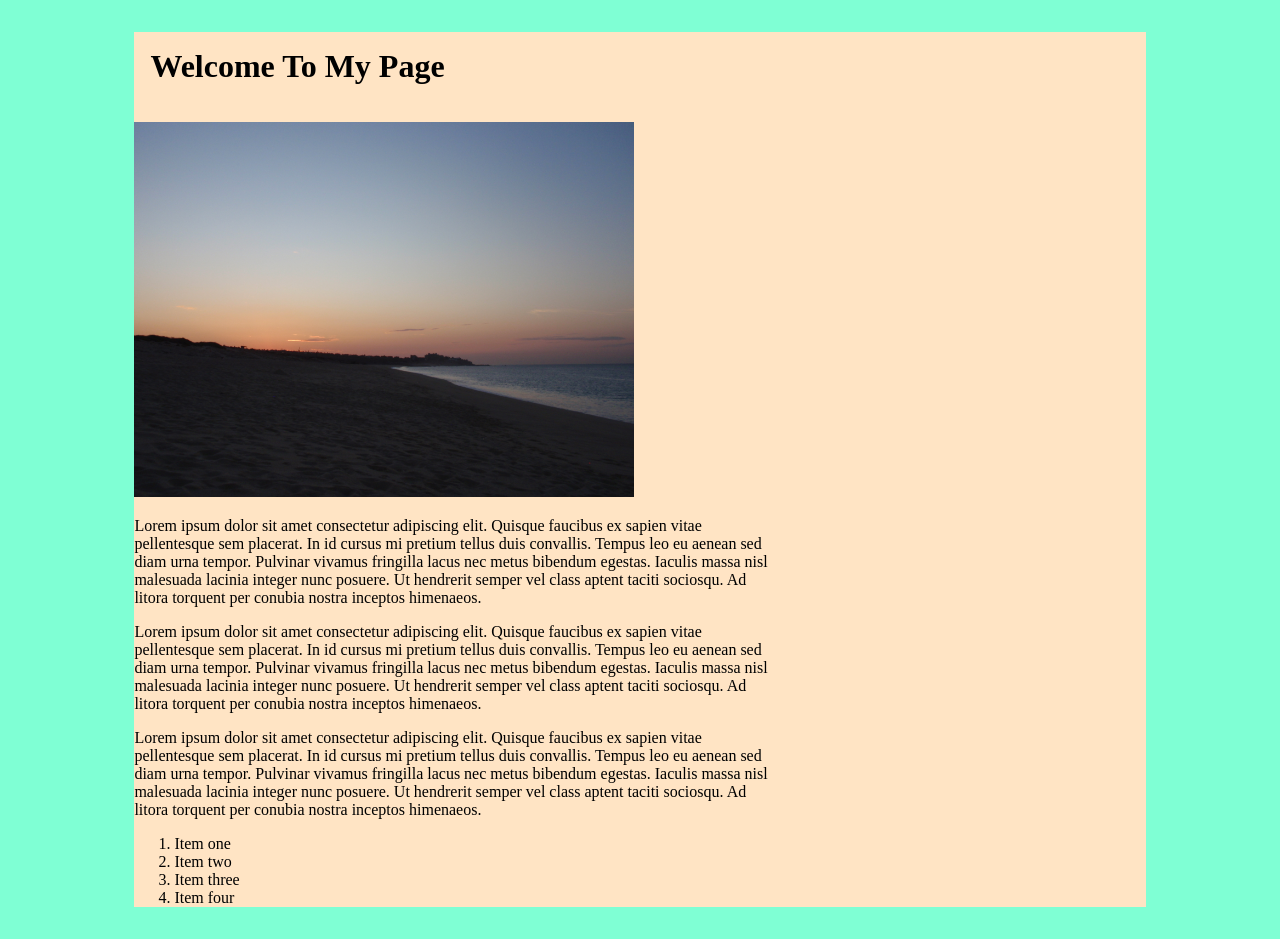
<file: WRA_410/html_intro/index.html>
<!DOCTYPE html>

<html> 

<head> 

<title> Alina Nitchenko - WRA 410</title>
<link rel="Stylesheet" href="CSS/stylesheet.css">
<meta charset="utf-8">
<meta name="viewport" content="width=device-width, initial-scale=1.0">

</head>

<body> 

  <div id="container">

<header>

  <h1>Welcome To My Page</h1>
  <img src="images/C15.JPG"  width="500" alt="My own sunset picture from Cabo">

</header>


     <p> Lorem ipsum dolor sit amet consectetur adipiscing elit. Quisque faucibus ex sapien vitae pellentesque sem placerat. In id cursus mi pretium tellus duis convallis. Tempus leo eu aenean sed diam urna tempor. Pulvinar vivamus fringilla lacus nec metus bibendum egestas. Iaculis massa nisl malesuada lacinia integer nunc posuere. Ut hendrerit semper vel class aptent taciti sociosqu. Ad litora torquent per conubia nostra inceptos himenaeos.</p>

<p> Lorem ipsum dolor sit amet consectetur adipiscing elit. Quisque faucibus ex sapien vitae pellentesque sem placerat. In id cursus mi pretium tellus duis convallis. Tempus leo eu aenean sed diam urna tempor. Pulvinar vivamus fringilla lacus nec metus bibendum egestas. Iaculis massa nisl malesuada lacinia integer nunc posuere. Ut hendrerit semper vel class aptent taciti sociosqu. Ad litora torquent per conubia nostra inceptos himenaeos.</p>

<p> Lorem ipsum dolor sit amet consectetur adipiscing elit. Quisque faucibus ex sapien vitae pellentesque sem placerat. In id cursus mi pretium tellus duis convallis. Tempus leo eu aenean sed diam urna tempor. Pulvinar vivamus fringilla lacus nec metus bibendum egestas. Iaculis massa nisl malesuada lacinia integer nunc posuere. Ut hendrerit semper vel class aptent taciti sociosqu. Ad litora torquent per conubia nostra inceptos himenaeos.</p>

<ol> 
<li> Item one</li>
<li> Item two</li>
<li> Item three</li>
<li> Item four</li>
</ol>


</body>

</html>
</file>
<file: WRA_410/html_intro/CSS/stylesheet.css>
@import url('https://fonts.googleapis.com/css2?family=Story+Script&display=swap');

*,
*::before,
*::after {
  box-sizing: border-box;
}

body {
    font-family: "Font text";
    background-color: aquamarine;

}

#container {
    max-width: 80%;
    background-color: bisque;
    margin: 2rem auto;

}

header h1 {
    padding: 1rem;
}

main {
    background-color: blue;
    padding: 2rem;

}


img { 
    max-width: 100%;

}

p{
   max-width: 80ch;
}
</file>
